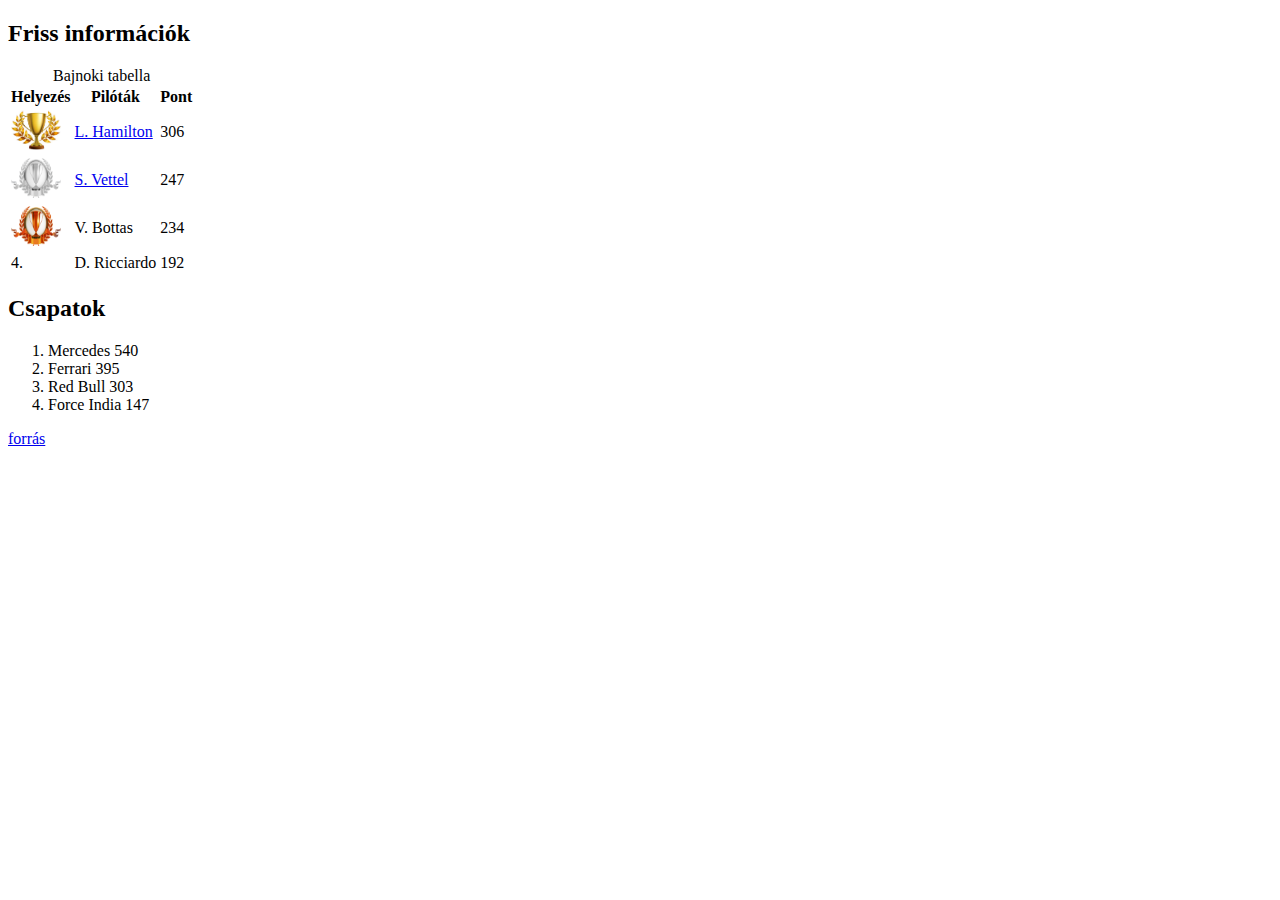
<file: index.html>
<!DOCTYPE html>
<html lang="hu">
<head>
    <meta charset="UTF-8">
    <meta name="keywords" content="formula, autóversenyzés">
    <meta name="description" content="az oldal az autóversenyzésről szól">
    <meta name="viewport" content="width=device-width, initial-scale=1.0">
    <meta name="author" content="Kovács Kilin Márton">
    <title>Formula1</title>
    <link rel="stylesheet" href="stilus.css">
</head>
<body>
    <h2>Friss információk</h2>

<table>
    <caption>Bajnoki tabella</caption>
    <tr>
        <th>Helyezés</th>
        <th>Pilóták</th>
        <th>Pont</th>
    </tr>
    <tr>
        <td><img src="forrás/akupa.jpg" alt="arany kupa"></td>
        <td><a href="hamilton.html">L. Hamilton</a>	</td>
        <td>306</td>
    </tr>
    <tr>
        <td><img src="forrás/ekupa.png" alt="ezüst kupa"></td>
        <td><a href="vettel.html">S. Vettel</a> </td>
        <td>247</td>
    </tr>
    <tr>
        <td><img src="forrás/bkupa.png" alt="bronz kupa"></td>
        <td>V. Bottas</td>
        <td>234</td>
    </tr>
    <tr>
        <td>4.</td>
        <td>D. Ricciardo</td>
        <td>192</td>
    </tr>
</table>
<h2>Csapatok</h2>

<ol>
    <li>Mercedes	540</li>
    <li>Ferrari	395</li>
    <li>Red Bull	303</li>
    <li>Force India	147</li>
</ol>
<!--
<ul>
    <li>első elemn</li>
    <li>második elem</li>
    <li>harmadik elem</li>
    <li>negyedik elem</li>
</ul>
-->
<a href="http://f1vilag.hu/hirek/hamilton-hajszallal-vettel-utolso-edzesen" target="_blank"> forrás </a>
</body>
</html>
</file>
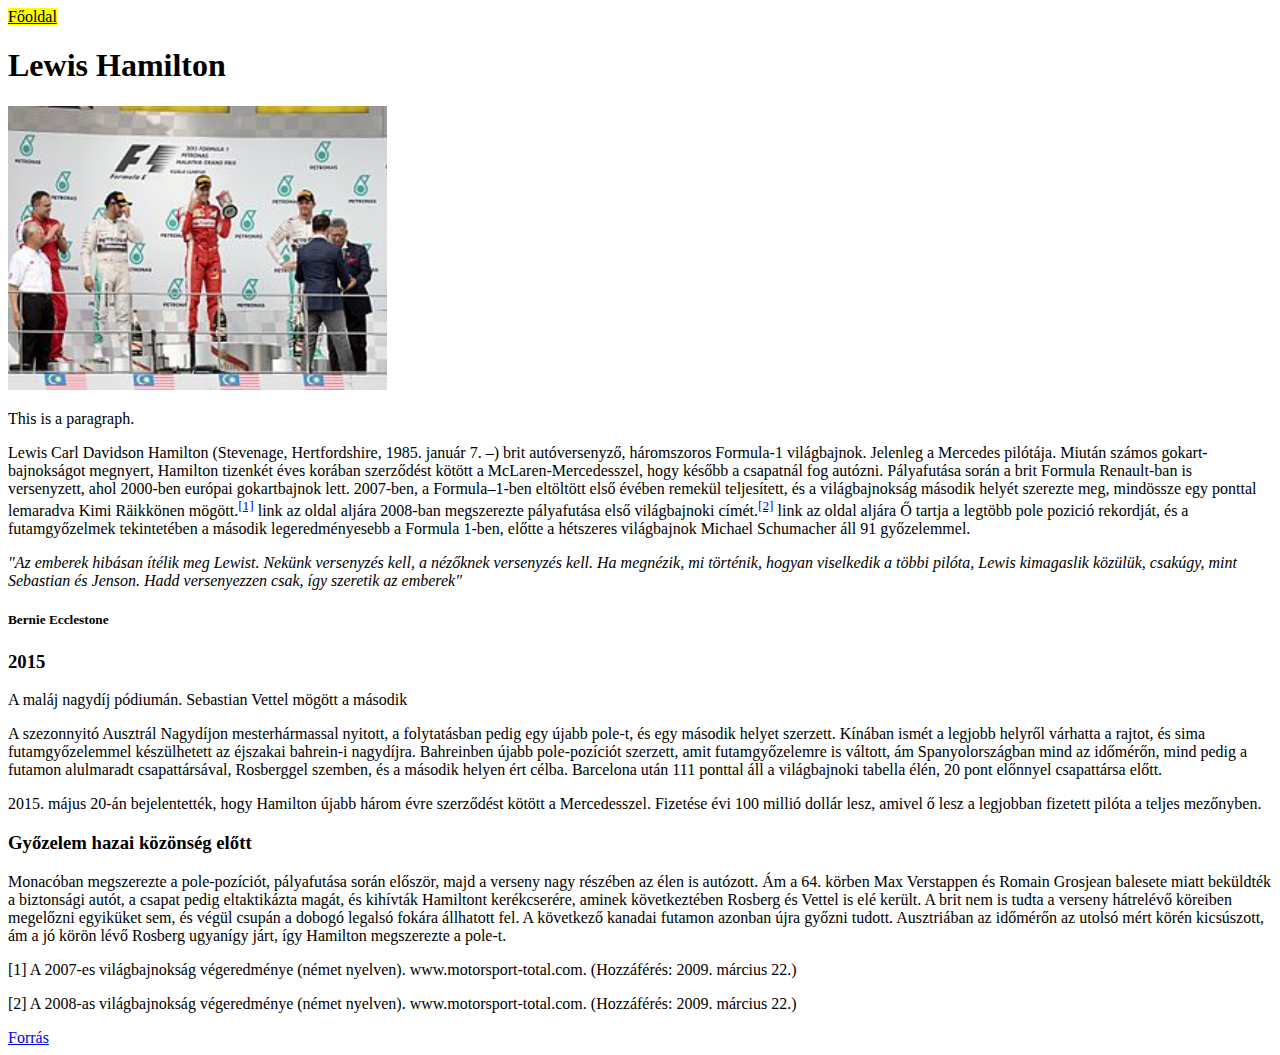
<file: hamilton.html>
<!DOCTYPE html>
<html lang="hu">
<head>
    <meta charset="UTF-8">
    <meta name="keywords" content="formula, autóversenyzés">
    <meta name="description" content="az oldal az autóversenyzésről szól">
    <meta name="viewport" content="width=device-width, initial-scale=1.0">
    <meta name="author" content="Kovács Kilin Márton">
    <title>Hamilton</title>
    <link rel="stylesheet" href="stilus.css">
</head>
<body>
    <a href="index.html">
        <mark>Főoldal</mark>
    </a>
    <h1>Lewis Hamilton</h1>
<img src="forrás/hamilton.jpg" alt="Hamilton győzelmi ünnepe" id="hamilton">
<p>This is a paragraph.</p>

<p>Lewis Carl Davidson Hamilton (Stevenage, Hertfordshire, 1985. január 7. –) brit autóversenyző, háromszoros Formula-1 világbajnok. Jelenleg a Mercedes pilótája. Miután számos gokart-bajnokságot megnyert, Hamilton tizenkét éves korában szerződést kötött a McLaren-Mercedesszel, hogy később a csapatnál fog autózni. Pályafutása során a brit Formula Renault-ban is versenyzett, ahol 2000-ben európai gokartbajnok lett. 2007-ben, a Formula–1-ben eltöltött első évében remekül teljesített, és a világbajnokság második helyét szerezte meg, mindössze egy ponttal lemaradva Kimi Räikkönen mögött.<sup><a href="#egy">[1]</a></sup> link az oldal aljára 2008-ban megszerezte pályafutása első világbajnoki címét.<sup><a href="#ketto">[2]</a></sup> link az oldal aljára Ő tartja a legtöbb pole pozició rekordját, és a futamgyőzelmek tekintetében a második legeredményesebb a Formula 1-ben, előtte a hétszeres világbajnok Michael Schumacher áll 91 győzelemmel.</p>
<p><em>"Az emberek hibásan ítélik meg Lewist. Nekünk versenyzés kell, a nézőknek versenyzés kell. Ha megnézik, mi történik, hogyan viselkedik a többi pilóta, Lewis kimagaslik közülük, csakúgy, mint Sebastian és Jenson. Hadd versenyezzen csak, így szeretik az emberek"</em></p>

<h5>Bernie Ecclestone</h5>

<h3>2015</h3>

<p>A maláj nagydíj pódiumán. Sebastian Vettel mögött a második</p>
<p>A szezonnyitó Ausztrál Nagydíjon mesterhármassal nyitott, a folytatásban pedig egy újabb pole-t, és egy második helyet szerzett. Kínában ismét a legjobb helyről várhatta a rajtot, és sima futamgyőzelemmel készülhetett az éjszakai bahrein-i nagydíjra. Bahreinben újabb pole-pozíciót szerzett, amit futamgyőzelemre is váltott, ám Spanyolországban mind az időmérőn, mind pedig a futamon alulmaradt csapattársával, Rosberggel szemben, és a második helyen ért célba. Barcelona után 111 ponttal áll a világbajnoki tabella élén, 20 pont előnnyel csapattársa előtt.</p>
<p>2015. május 20-án bejelentették, hogy Hamilton újabb három évre szerződést kötött a Mercedesszel. Fizetése évi 100 millió dollár lesz, amivel ő lesz a legjobban fizetett pilóta a teljes mezőnyben.</p>

<h3>Győzelem hazai közönség előtt</h3>

<p>Monacóban megszerezte a pole-pozíciót, pályafutása során először, majd a verseny nagy részében az élen is autózott. Ám a 64. körben Max Verstappen és Romain Grosjean balesete miatt beküldték a biztonsági autót, a csapat pedig eltaktikázta magát, és kihívták Hamiltont kerékcserére, aminek következtében Rosberg és Vettel is elé került. A brit nem is tudta a verseny hátrelévő köreiben megelőzni egyiküket sem, és végül csupán a dobogó legalsó fokára állhatott fel. A következő kanadai futamon azonban újra győzni tudott. Ausztriában az időmérőn az utolsó mért körén kicsúszott, ám a jó körön lévő Rosberg ugyanígy járt, így Hamilton megszerezte a pole-t.</p>
<p id="egy">[1] A 2007-es világbajnokság végeredménye (német nyelven). www.motorsport-total.com. (Hozzáférés: 2009. március 22.)</p>
<p id="ketto">[2] A 2008-as világbajnokság végeredménye (német nyelven). www.motorsport-total.com. (Hozzáférés: 2009. március 22.)</p>

<a href="https://hu.wikipedia.org/wiki/Lewis_Hamilton">Forrás</a> 
</body>
</html>
</file>
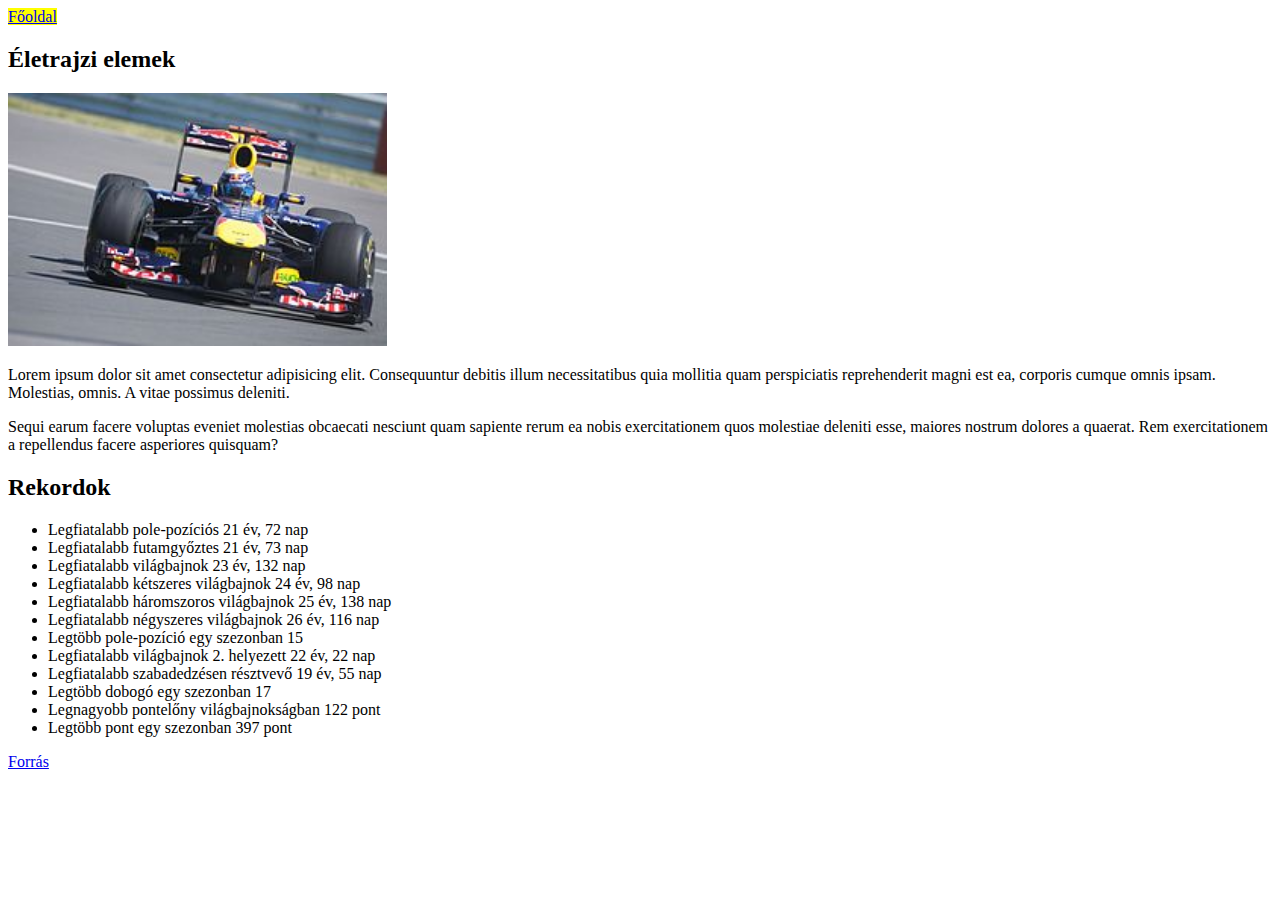
<file: vettel.html>
<!DOCTYPE html>
<html lang="hu">
<head>
    <meta charset="UTF-8">
    <meta name="keywords" content="formula, autóversenyzés">
    <meta name="description" content="az oldal az autóversenyzésről szól">
    <meta name="viewport" content="width=device-width, initial-scale=1.0">
    <meta name="author" content="Kovács Kilin Márton">
    <title>Vettel</title>
    <link rel="stylesheet" href="stilus.css">
</head>
<body>
    <mark><a href="index.html">Főoldal</a></mark>

<h2>Életrajzi elemek</h2>
<img src="forrás/Vettel.jpg" alt="versenyautó Vettel" id="vettel">

<p>Lorem ipsum dolor sit amet consectetur adipisicing elit. Consequuntur debitis illum necessitatibus quia mollitia quam perspiciatis reprehenderit magni est ea, corporis cumque omnis ipsam. Molestias, omnis. A vitae possimus deleniti.</p>
<p>Sequi earum facere voluptas eveniet molestias obcaecati nesciunt quam sapiente rerum ea nobis exercitationem quos molestiae deleniti esse, maiores nostrum dolores a quaerat. Rem exercitationem a repellendus facere asperiores quisquam?</p>

<h2>Rekordok</h2>

<ul>
    <li>Legfiatalabb pole-pozíciós	21 év, 72 nap</li>
    <li>Legfiatalabb futamgyőztes	21 év, 73 nap</li>
    <li>Legfiatalabb világbajnok	23 év, 132 nap</li>
    <li>Legfiatalabb kétszeres világbajnok	24 év, 98 nap</li>
    <li>Legfiatalabb háromszoros világbajnok	25 év, 138 nap</li>
    <li>Legfiatalabb négyszeres világbajnok	26 év, 116 nap</li>
    <li>Legtöbb pole-pozíció egy szezonban	15</li>
    <li>Legfiatalabb világbajnok 2. helyezett	22 év, 22 nap</li>
    <li>Legfiatalabb szabadedzésen résztvevő	19 év, 55 nap</li>
    <li>Legtöbb dobogó egy szezonban	17</li>
    <li>Legnagyobb pontelőny világbajnokságban	122 pont</li>
    <li>Legtöbb pont egy szezonban	397 pont</li>
</ul>

<a href="https://hu.wikipedia.org/wiki/Sebastian_Vettel">Forrás </a>
</body>
</html>
</file>
<file: stilus.css>
img{
    /*szélesség*/
    width: 50px;
    /*magasság*/
    /*height: auto;*/
    height: 40px;
}


#vettel{
        width: 30%;
        height: auto;
}

#hamilton{
    width: 30%;
    height: auto;
}
</file>
